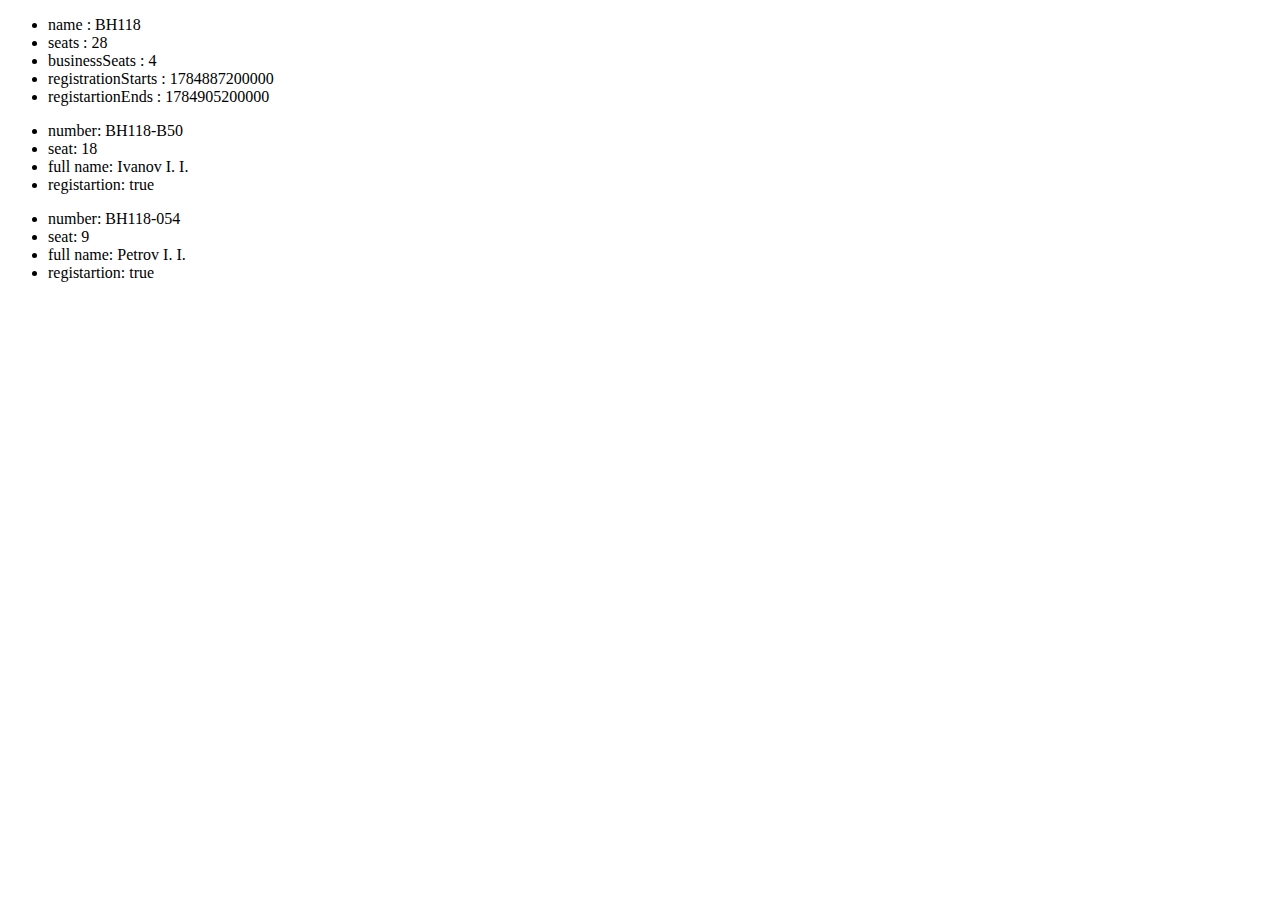
<file: Ex. lesson4/ex. 2/index.html>
<!DOCTYPE html>
<html lang="en">
  <head>
    <meta charset="UTF-8" />
    <meta name="viewport" content="width=device-width, initial-scale=1.0" />
    <title>Flight Control System</title>
  </head>
  <body>
    <div id="flight-details"></div>
    <div id="tickets"></div>
    <script src="fcs.js"></script>
  </body>
</html>
</file>
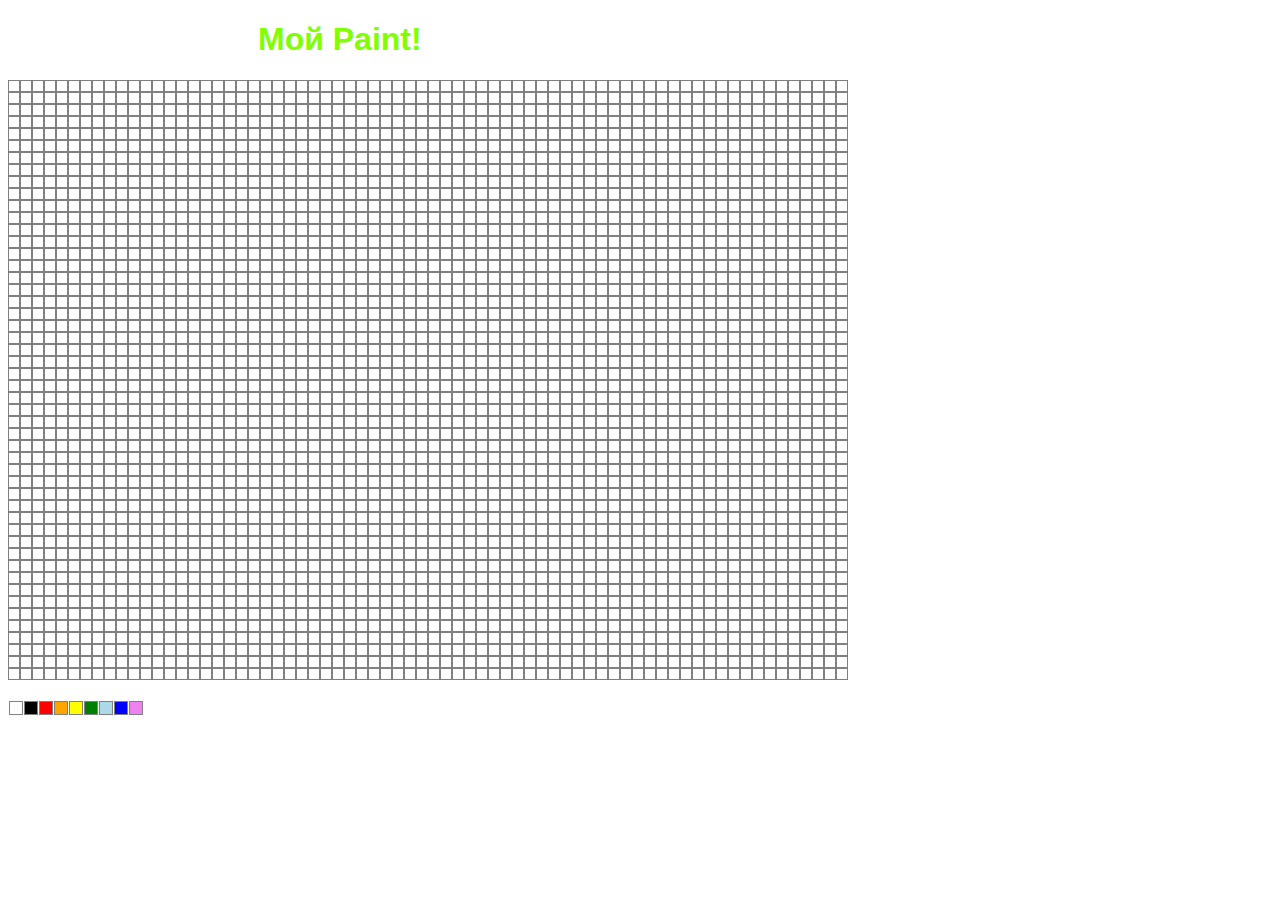
<file: Ex. lesson5/1 ex. painter/index.html>
<!DOCTYPE html>
<html lang="en"></html>
<meta charset="UTF-8" />
<title>Painter by madskillz</title>
<link href="style.css" type="text/css" rel="stylesheet" />
<head>
  <link rel="stylesheet" type="text/css" href="style.css" />
</head>

<body>
  <div>
    <h1>Мой Paint!</h1>
    <div id="editorArea"></div>
  </div>
  <div id="palette" data-color="white">
    <table cellspacing="1" cellpadding="1">
      <tr>
        <td id="white"></td>
        <td id="black"></td>
        <td id="red"></td>
        <td id="orange"></td>
        <td id="yellow"></td>
        <td id="green"></td>
        <td id="lightblue"></td>
        <td id="blue"></td>
        <td id="violet"></td>
      </tr>
    </table>
  </div>

  <script src="script.js"></script>
</body>
</file>
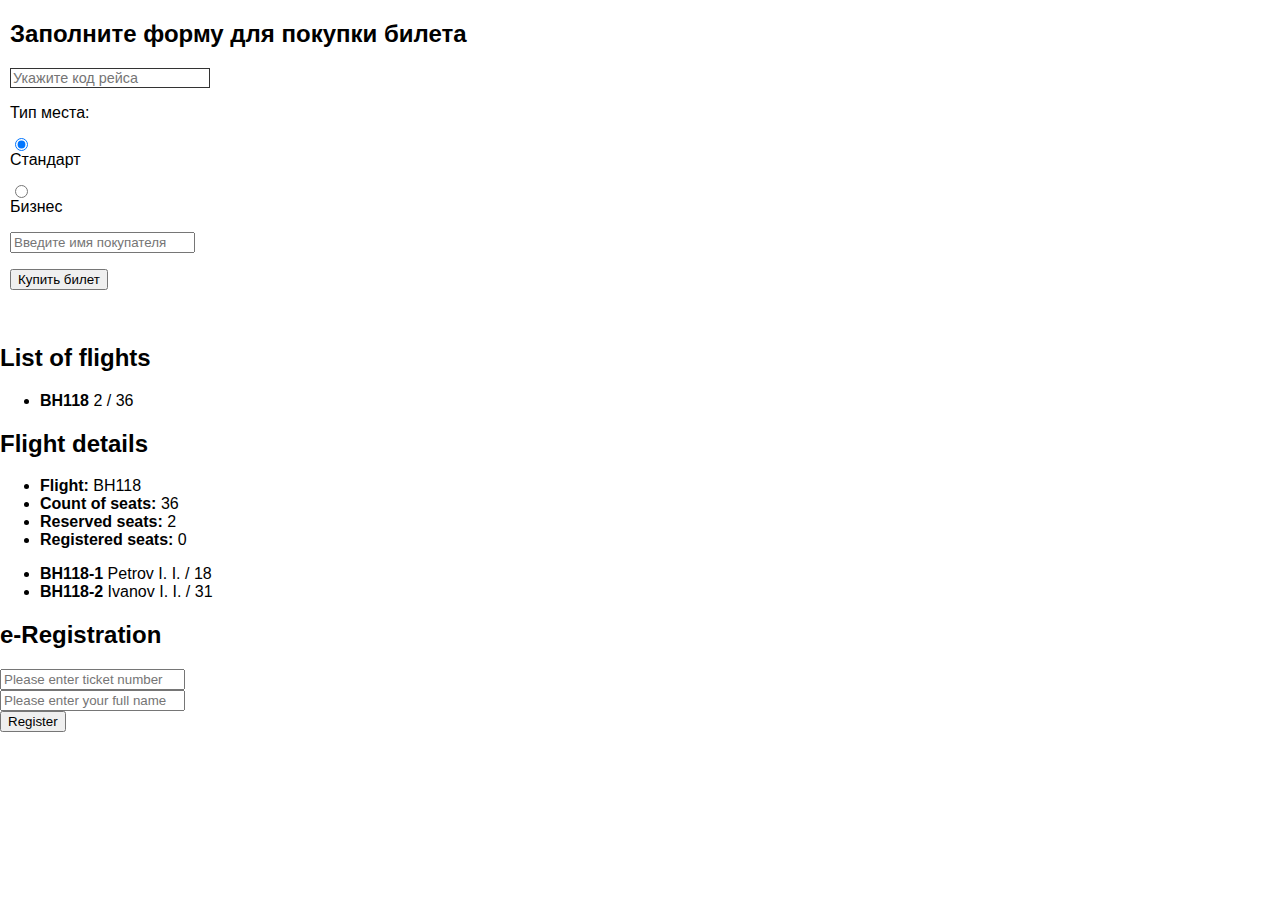
<file: Ex. lesson5/2 ex. buy ticket/index.html>
<!DOCTYPE html>
<html lang="en">
  <head>
    <meta charset="UTF-8" />
    <meta name="viewport" content="width=device-width, initial-scale=1.0" />
    <title>Flight Control System</title>
    <link rel="stylesheet" href="styles.css" />
    <link
      rel="stylesheet"
      href="https://stackpath.bootstrapcdn.com/bootstrap/4.5.0/css/bootstrap.min.css"
      integrity="sha384-9aIt2nRpC12Uk9gS9baDl411NQApFmC26EwAOH8WgZl5MYYxFfc+NcPb1dKGj7Sk"
      crossorigin="anonymous"
    />
  </head>
  <body>
    <div id="buy-ticket">
      <h2>Зaполните форму для покупки билета</h2>
      <form action="" onsubmit="return validate();" id="buy-ticket-form">
        <p>
          <input
            id="flightId"
            type="text"
            name="flight"
            placeholder="Укажите код рейса"
          />
        </p>
        <p>Тип места:</p>
        <p>
          <input id="radio1" name="type" type="radio" value="0" checked /><label
            for="radio1"
          >
            Стандарт</label
          >
        </p>
        <p>
          <input id="radio2" name="type" type="radio" value="1" />
          <label for="radio2"> Бизнеc</label>
        </p>
        <p>
          <input
            id="userName"
            name="fullname"
            placeholder="Введите имя покупателя"
          />
        </p>
        <p>
          <button class="btn btn-secondary btn-sm" type="submit">
            Купить билет
          </button>
        </p>
      </form>
    </div>
    <br />
    <div id="flight-list-block">
      <h2>List of flights</h2>
      <template id="flight-list-item-template">
        <li>
          <b data-field="name"></b>
          <span data-field="count"></span> /
          <span data-field="seats"></span>
        </li>
      </template>
      <ul id="flight-list"></ul>
    </div>

    <div id="flight-details-block">
      <h2>Flight details</h2>
      <ul id="flight-details">
        <li>
          <b>Flight:</b>
          <span data-field="flight"></span>
        </li>
        <li>
          <b>Count of seats:</b>
          <span data-field="countOfSeats"></span>
        </li>
        <li>
          <b>Reserved seats:</b>
          <span data-field="reservedSeats"></span>
        </li>
        <li>
          <b>Registered seats:</b>
          <span data-field="registeredSeats"></span>
        </li>
      </ul>
      <template id="flight-details-ticket-template">
        <li>
          <b data-field="id"></b>
          <span data-field="fullName"></span> /
          <span data-field="seat"></span>
          <span data-field="registrationTime"></span>
        </li>
      </template>
      <ul id="tickets-list"></ul>
    </div>

    <div id="e-registration-block">
      <h2>e-Registration</h2>
      <form id="e-registration-form">
        <input name="ticket" placeholder="Please enter ticket number" />
        <input name="fullname" placeholder="Please enter your full name" />
        <button type="submit">Register</button>
      </form>
    </div>
    <br />

    <script src="core/main.js"></script>
    <script src="core/utils.js"></script>
    <script src="core/add-flight.js"></script>
    <script src="core/buy-ticket.js"></script>
    <script src="core/e-registration.js"></script>
    <script src="core/flight-report.js"></script>

    <script src="utils.js"></script>
    <script src="display-flights.js"></script>
    <script src="flight-details.js"></script>
    <script src="e-registration.form.js"></script>
    <script src="script.js"></script>
    <script src="buyTickets.js"></script>
  </body>
</html>
</file>
<file: Ex. lesson5/1 ex. painter/style.css>
h1 {
  font-family: Arial, Helvetica, sans-serif;
  margin-left: 250px;
  color: chartreuse;
}



table {
  display: block;
  margin: 20px auto;
}

table tr td {
  width: 10px;
  height: 10px;
  border: 1px solid gray;
  font-size: 8px;
  text-align: center;
}
#red {
  background-color: red;
}
#orange {
  background-color: orange;
}
#yellow {
  background-color: yellow;
}
#green {
    background-color: green;
}
#lightblue {
    background-color: lightblue;
}
#blue {
  background-color: blue;
}
#violet {
    background-color: violet;
}
}
#white {
  background-color: white;
}
#black {
  background-color: black;
  color: white;
}
#yellow {
  background-color: yellow;
}
#orange {
  background-color: orange;
}
</file>
<file: Ex. lesson5/2 ex. buy ticket/styles.css>
#buy-ticket {
  margin-left: 10px;
}
body {
  font: 1em sans-serif;
  padding: 0;
  margin: 0;
}

form {
  max-width: 200px;
}

p * {
  display: block;
}

input[type="text"] {
  -webkit-appearance: none;

  width: 100%;
  border: 1px solid #333;
  margin: 0;

  font-family: inherit;
  font-size: 90%;

  -moz-box-sizing: border-box;
  box-sizing: border-box;
}
</file>
